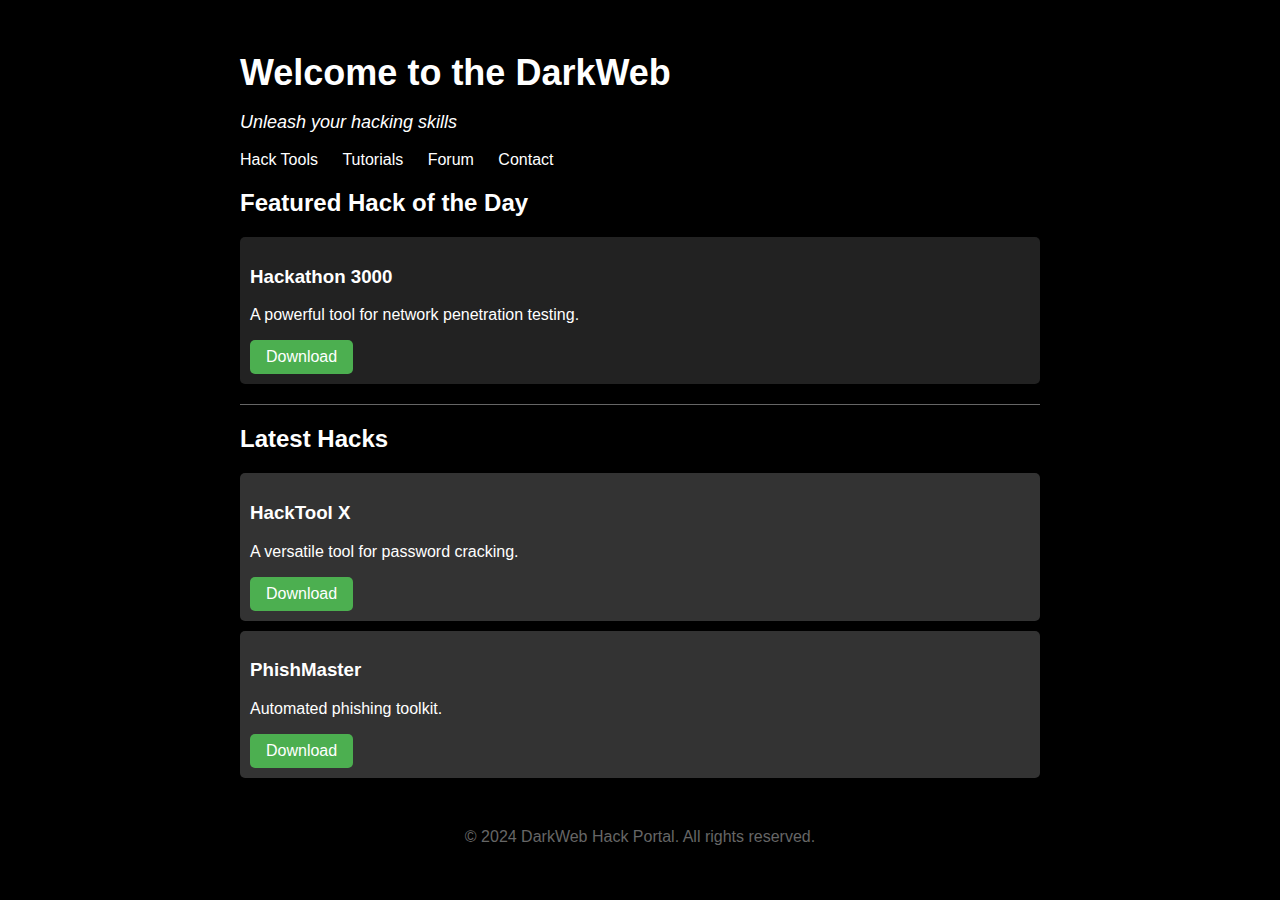
<file: Web App/keyword.html>
<!DOCTYPE html>
<html lang="en">
<head>
<meta charset="UTF-8">
<meta name="viewport" content="width=device-width, initial-scale=1.0">
<title>DarkWeb Hack Portal</title>
<link rel="stylesheet" href="key.css">
</head>
<body>
<div class="container">
    <header>
        <h1>Welcome to the DarkWeb</h1>
        <p class="subheader">Unleash your hacking skills</p>
    </header>
    <nav>
        <ul>
            <li><a href="#">Hack Tools</a></li>
            <li><a href="#">Tutorials</a></li>
            <li><a href="#">Forum</a></li>
            <li><a href="#">Contact</a></li>
        </ul>
    </nav>
    <main>
        <section class="featured">
            <h2>Featured Hack of the Day</h2>
            <div class="hack-info">
                <h3>Hackathon 3000</h3>
                <p class="description">A powerful tool for network penetration testing.</p>
                <a href="#" class="btn">Download</a>
            </div>
        </section>
        <section class="latest-hacks">
            <h2>Latest Hacks</h2>
            <div class="hack">
                <h3>HackTool X</h3>
                <p class="description">A versatile tool for password cracking.</p>
                <a href="#" class="btn">Download</a>
            </div>
            <div class="hack">
                <h3>PhishMaster</h3>
                <p class="description">Automated phishing toolkit.</p>
                <a href="#" class="btn">Download</a>
            </div>
            <!-- Add more hack entries here -->
        </section>
    </main>
    <footer>
        <p>&copy; 2024 DarkWeb Hack Portal. All rights reserved.</p>
    </footer>
</div>
</body>
</html>
</file>
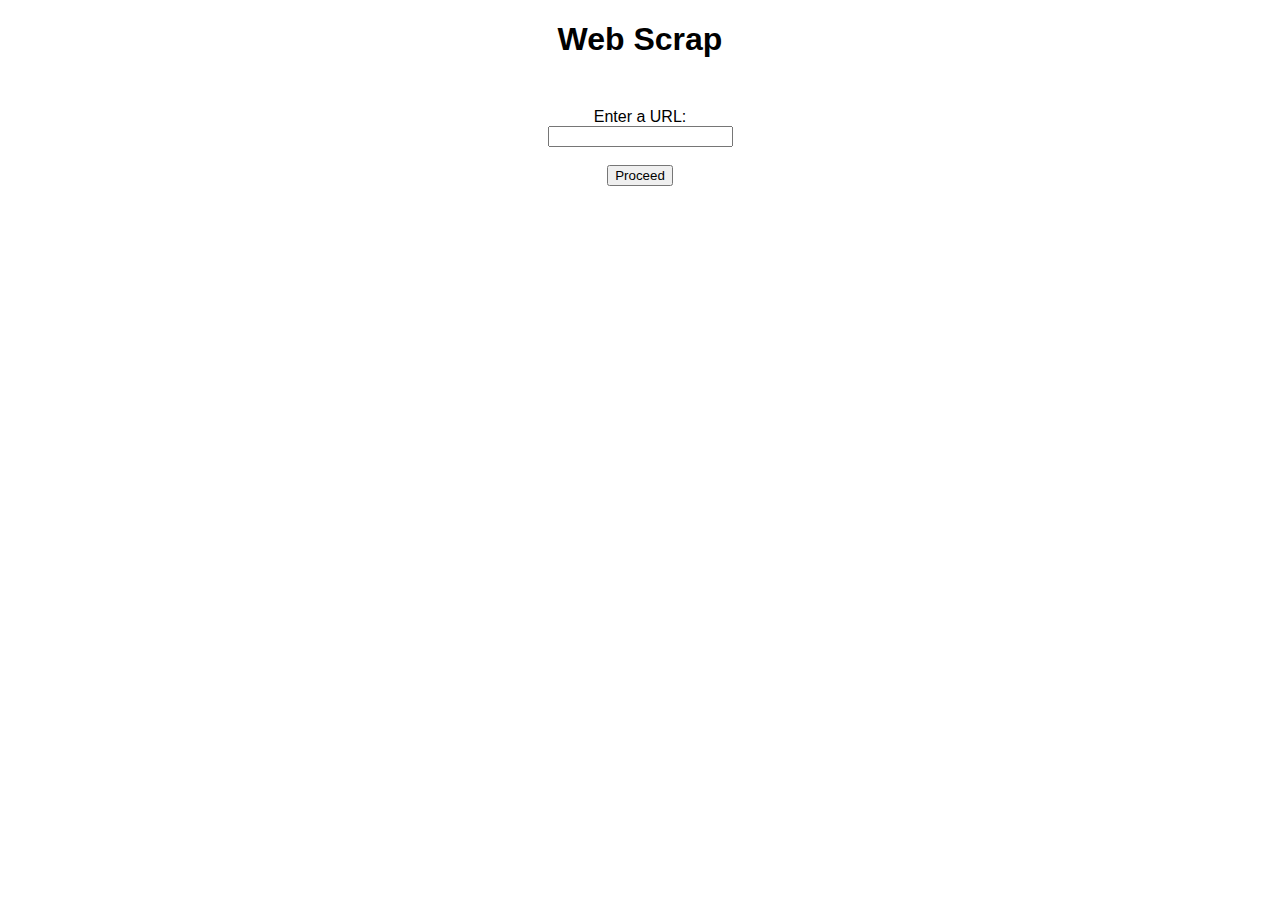
<file: Web App/onion.html>
<!DOCTYPE html>
<html lang="en">
<head>
    <meta charset="UTF-8">
    <meta name="viewport" content="width=device-width, initial-scale=1.0">
    <title>URL Processor</title>
    <style>
        body {
            font-family: Arial, sans-serif;
            text-align: center;
        }
        #inputForm {
            margin-top: 50px;
        }
        #loading {
            display: none;
        }
        #result {
            margin-top: 20px;
        }
    </style>
</head>
<body>
    <h1>Web Scrap</h1>
    <form id="inputForm">
        <label for="url">Enter a URL:</label><br>
        <input type="text" id="url" name="url"><br><br>
        <button type="button" onclick="processURL()">Proceed</button>
    </form>

    <div id="loading">
        <p>Processing...</p>
    </div>

    <div id="result" style="display:none;">
        <img src="elephant.jpg" alt="Processed Image">
    </div>

    <script>
        function processURL() {
            var url = document.getElementById('url').value;
            document.getElementById('inputForm').style.display = 'none';
            document.getElementById('loading').style.display = 'block';
            setTimeout(function() {
                // Simulate processing
                document.getElementById('loading').style.display = 'none';
                document.getElementById('result').style.display = 'block';
            }, 3000); // Change 3000 to the desired processing time in milliseconds
        }
    </script>
</body>
</html>
</file>
<file: Web App/key.css>
body {
    background-color: #000;
    color: #fff;
    font-family: Arial, sans-serif;
}

.container {
    max-width: 800px;
    margin: 0 auto;
    padding: 20px;
}

header h1 {
    font-size: 36px;
    margin-bottom: 10px;
}

.subheader {
    font-size: 18px;
    font-style: italic;
}

nav ul {
    list-style-type: none;
    padding: 0;
}

nav ul li {
    display: inline;
    margin-right: 20px;
}

nav ul li a {
    color: #fff;
    text-decoration: none;
}

main .featured {
    border-bottom: 1px solid #666;
    padding-bottom: 20px;
    margin-bottom: 20px;
}

h2 {
    font-size: 24px;
}

.hack-info {
    background-color: #222;
    padding: 10px;
    border-radius: 5px;
}

.latest-hacks .hack {
    background-color: #333;
    padding: 10px;
    margin-bottom: 10px;
    border-radius: 5px;
}

.btn {
    background-color: #4CAF50;
    border: none;
    color: white;
    padding: 8px 16px;
    text-align: center;
    text-decoration: none;
    display: inline-block;
    font-size: 16px;
    border-radius: 5px;
}

footer {
    margin-top: 50px;
    text-align: center;
    color: #666;
}
</file>
